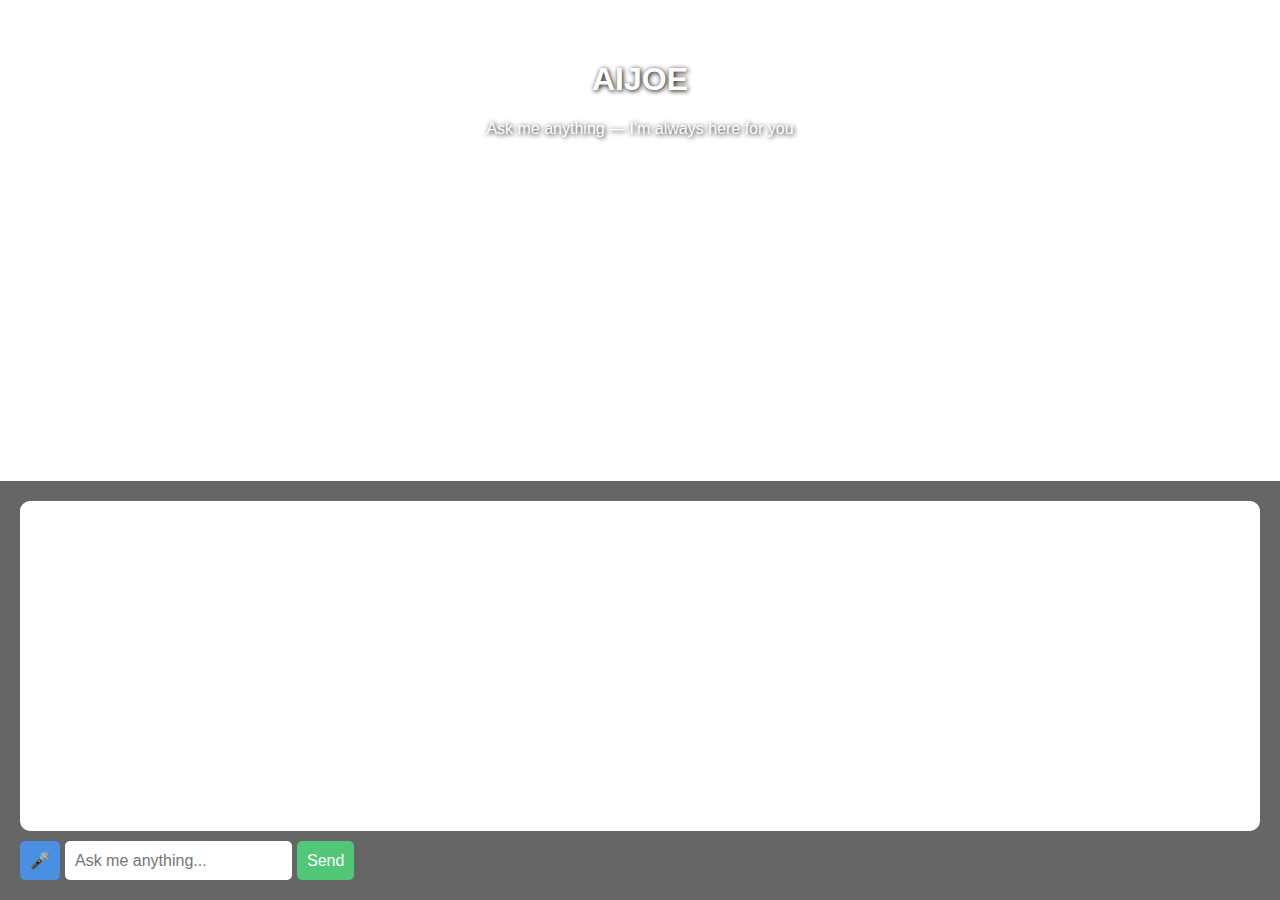
<file: aijoe-mobile-pwa/index.html>
<!DOCTYPE html>
<html lang="en">
<head>
  <meta charset="UTF-8" />
  <meta name="viewport" content="width=device-width, initial-scale=1.0"/>
  <meta name="theme-color" content="#4a90e2"/>
  <link rel="manifest" href="manifest.json">
  <link rel="stylesheet" href="style.css" />
  <title>AIJOE - Voice Assistant</title>
</head>
<body>
  <div class="fullscreen-bg">
    <div class="overlay-text">
      <h1>AIJOE</h1>
      <p>Ask me anything — I'm always here for you</p>
    </div>
    <div class="chat-container">
      <div class="chat-box" id="chat-box"></div>
      <div class="input-area">
        <button id="mic-btn" class="icon-btn">🎤</button>
        <input type="text" id="user-input" placeholder="Ask me anything..." />
        <button id="send-btn" class="send-btn">Send</button>
      </div>
    </div>
  </div>
  <script src="script.js"></script>
  <script>
    if ('serviceWorker' in navigator) {
      window.addEventListener('load', () => {
        navigator.serviceWorker.register('service-worker.js');
      });
    }
  </script>
</body>
</html>
</file>
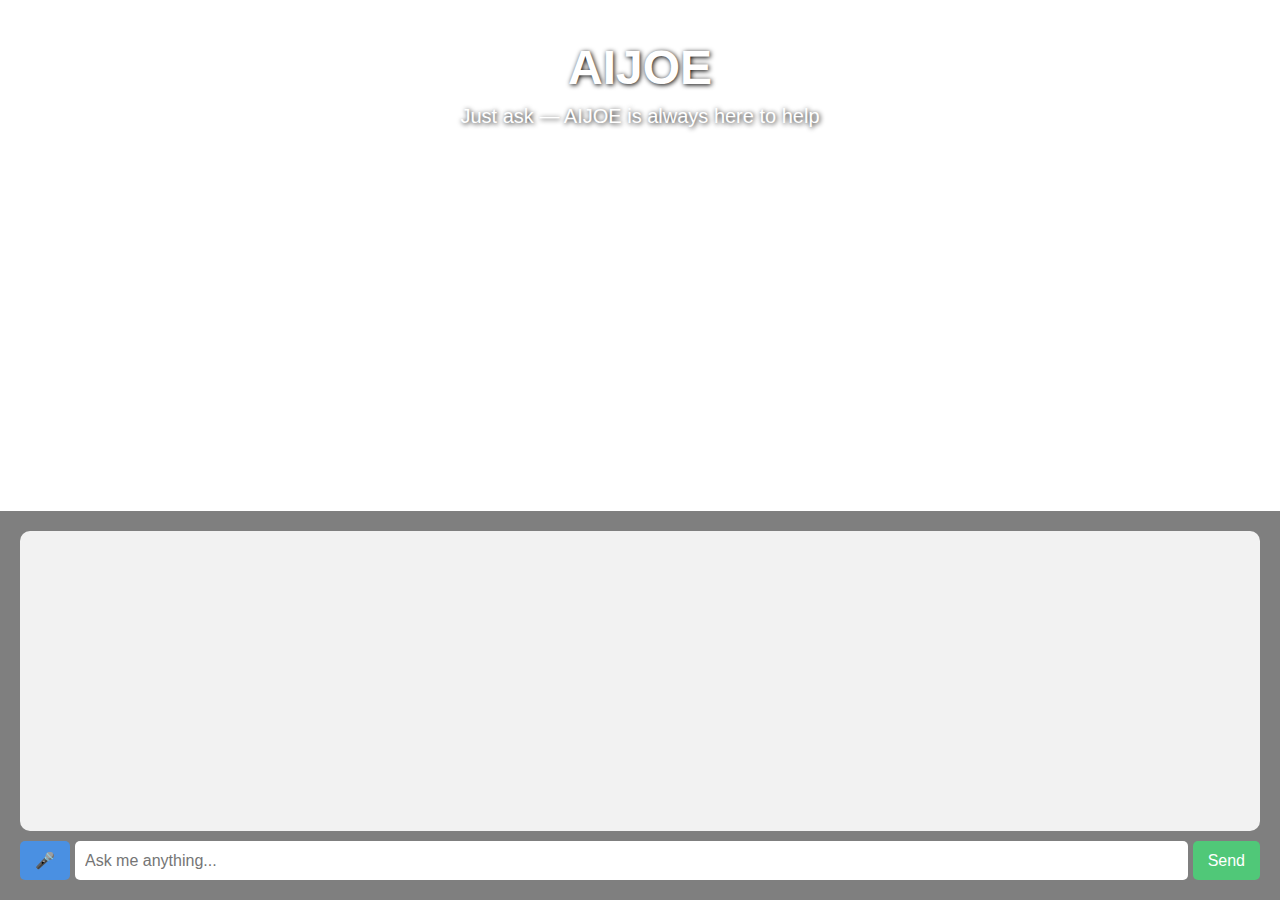
<file: aijoe-v2-voice-app/index.html>
<!DOCTYPE html>
<html lang="en">
<head>
  <meta charset="UTF-8" />
  <meta name="viewport" content=" width=device-width, initial-scale=1.0" />
  <title>AIJOE Voice Assistant</title>
  <link rel="stylesheet" href="style.css" />
</head>
<body>
  <div class="fullscreen-bg">
    <div class="overlay-text">
      <h1>AIJOE</h1>
      <p>Just ask — AIJOE is always here to help</p>
    </div>
    <div class="chat-container">
      <div class="chat-box" id="chat-box"></div>
      <div class="input-area">
        <button id="mic-btn" class="icon-btn">🎤</button>
        <input type="text" id="user-input" placeholder="Ask me anything..." />
        <button id="send-btn" class="send-btn">Send</button>
      </div>
    </div>
  </div>
  <script src="script.js"></script>
</body>
</html>
</file>
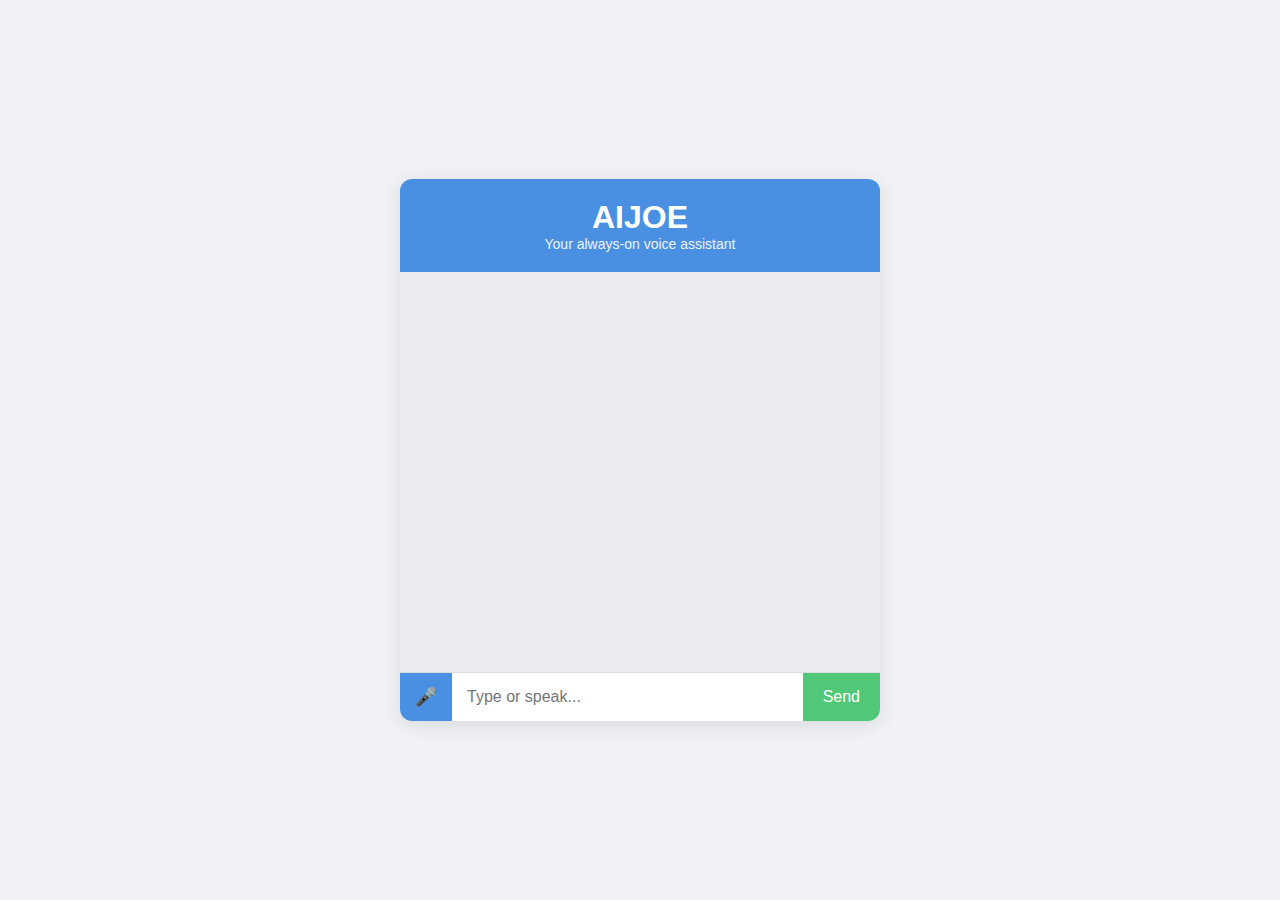
<file: aijoe-voice-app-updated/index.html>
<!DOCTYPE html>
<html lang="en">
<head>
  <meta charset="UTF-8" />
  <meta name="viewport" content="width=device-width, initial-scale=1.0" />
  <title>AIJOE - Voice Assistant</title>
  <link rel="stylesheet" href="style.css" />
</head>
<body>
  <div class="container">
    <header>
      <h1>AIJOE</h1>
      <p class="subtitle">Your always-on voice assistant</p>
    </header>
    <div class="chat-box" id="chat-box"></div>
    <div class="input-area">
      <button id="mic-btn" class="icon-btn">🎤</button>
      <input type="text" id="user-input" placeholder="Type or speak..." />
      <button id="send-btn" class="send-btn">Send</button>
    </div>
  </div>
  <script src="script.js"></script>
</body>
</html>
</file>
<file: aijoe-mobile-pwa/style.css>
/* same style as before */
body, html {
  height: 100%;
  margin: 0;
  font-family: sans-serif;
}
.fullscreen-bg {
  background: url('https://placedog.net/1000/1600?id=21') no-repeat center center fixed;
  background-size: cover;
  height: 100%;
  display: flex;
  flex-direction: column;
  justify-content: space-between;
  color: white;
}
.overlay-text {
  text-align: center;
  margin-top: 40px;
  text-shadow: 1px 1px 5px black;
}
.chat-container {
  background: rgba(0, 0, 0, 0.6);
  padding: 20px;
}
.chat-box {
  height: 300px;
  overflow-y: auto;
  background: white;
  color: black;
  padding: 15px;
  border-radius: 10px;
  margin-bottom: 10px;
}
.user { text-align: right; }
.bot { text-align: left; }
.input-area {
  display: flex;
  gap: 5px;
}
input, button {
  padding: 10px;
  font-size: 16px;
  border-radius: 5px;
  border: none;
}
.icon-btn { background: #4a90e2; color: white; }
.send-btn { background: #50c878; color: white; }
</file>
<file: aijoe-v2-voice-app/style.css>
* {
  margin: 0;
  padding: 0;
  box-sizing: border-box;
}
body, html {
  height: 100%;
  font-family: 'Helvetica Neue', Arial, sans-serif;
}
.fullscreen-bg {
  background: url('https://placedog.net/1000/1600?id=20') no-repeat center center fixed;
  background-size: cover;
  width: 100%;
  height: 100%;
  display: flex;
  flex-direction: column;
  justify-content: space-between;
  position: relative;
  color: white;
}
.overlay-text {
  text-align: center;
  margin-top: 40px;
  text-shadow: 1px 1px 5px black;
}
.overlay-text h1 {
  font-size: 48px;
}
.overlay-text p {
  font-size: 20px;
  margin-top: 10px;
}
.chat-container {
  background: rgba(0, 0, 0, 0.5);
  padding: 20px;
}
.chat-box {
  height: 300px;
  overflow-y: auto;
  background: rgba(255,255,255,0.9);
  color: black;
  padding: 15px;
  border-radius: 10px;
  margin-bottom: 10px;
}
.chat-box .user {
  text-align: right;
}
.chat-box .bot {
  text-align: left;
}
.input-area {
  display: flex;
  gap: 5px;
}
.input-area input {
  flex: 1;
  padding: 10px;
  border: none;
  border-radius: 5px;
  font-size: 16px;
}
.icon-btn, .send-btn {
  padding: 10px 15px;
  border: none;
  border-radius: 5px;
  font-size: 16px;
  cursor: pointer;
}
.icon-btn {
  background: #4a90e2;
  color: white;
}
.send-btn {
  background: #50c878;
  color: white;
}
</file>
<file: aijoe-voice-app-updated/style.css>
* {
  margin: 0;
  padding: 0;
  box-sizing: border-box;
}
body {
  font-family: 'Helvetica Neue', Arial, sans-serif;
  background: #f0f2f5;
  color: #333;
  display: flex;
  justify-content: center;
  align-items: center;
  height: 100vh;
}
.container {
  width: 100%;
  max-width: 480px;
  background: #fff;
  border-radius: 12px;
  box-shadow: 0 4px 20px rgba(0,0,0,0.1);
  overflow: hidden;
}
header {
  background: #4a90e2;
  color: #fff;
  padding: 20px;
  text-align: center;
}
header .subtitle {
  font-size: 14px;
  opacity: 0.9;
}
.chat-box {
  height: 400px;
  overflow-y: auto;
  padding: 20px;
  background: #e9ebee;
}
.chat-box div {
  margin-bottom: 12px;
  line-height: 1.4;
}
.chat-box .user {
  text-align: right;
}
.chat-box .bot {
  text-align: left;
}
.input-area {
  display: flex;
  border-top: 1px solid #ddd;
}
.input-area input {
  flex: 1;
  border: none;
  padding: 15px;
  font-size: 16px;
}
.input-area .icon-btn {
  background: #4a90e2;
  border: none;
  color: #fff;
  font-size: 18px;
  padding: 0 15px;
  cursor: pointer;
}
.input-area .send-btn {
  background: #50c878;
  border: none;
  color: #fff;
  padding: 0 20px;
  font-size: 16px;
  cursor: pointer;
}
</file>
